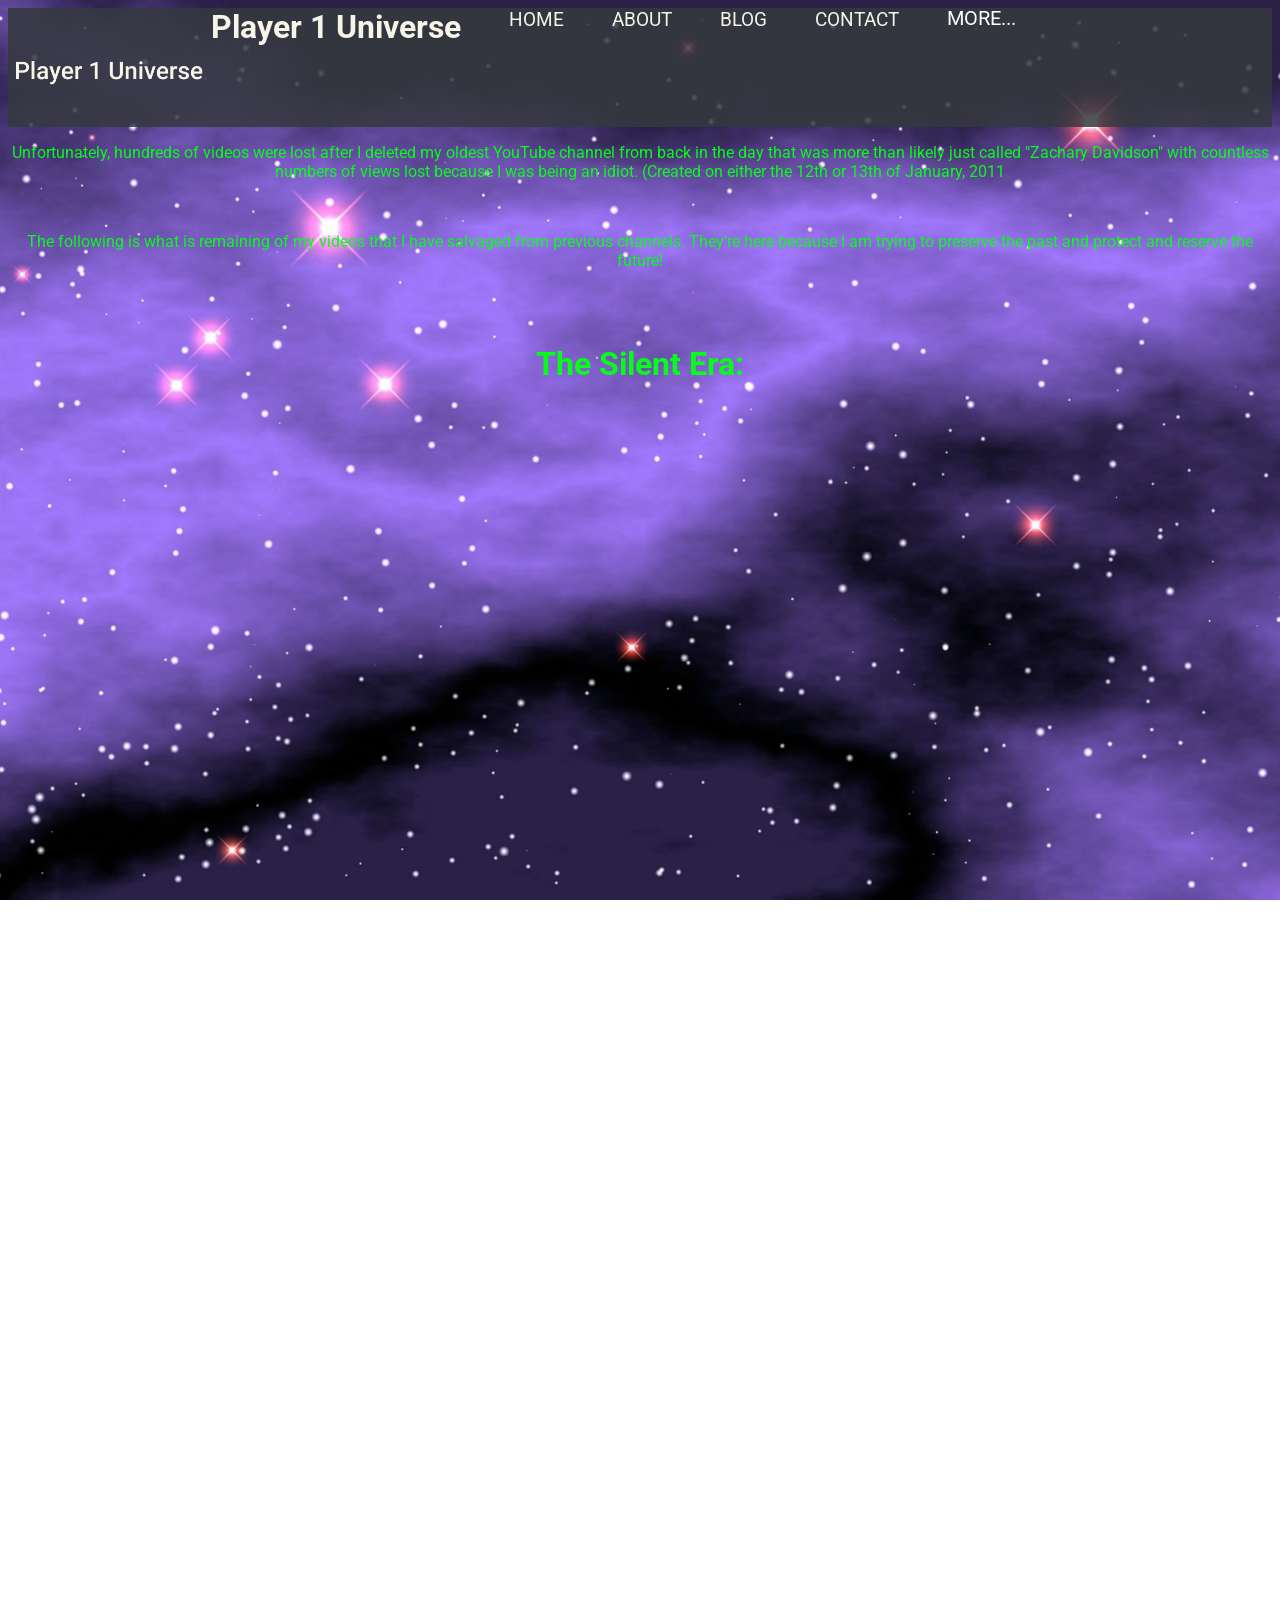
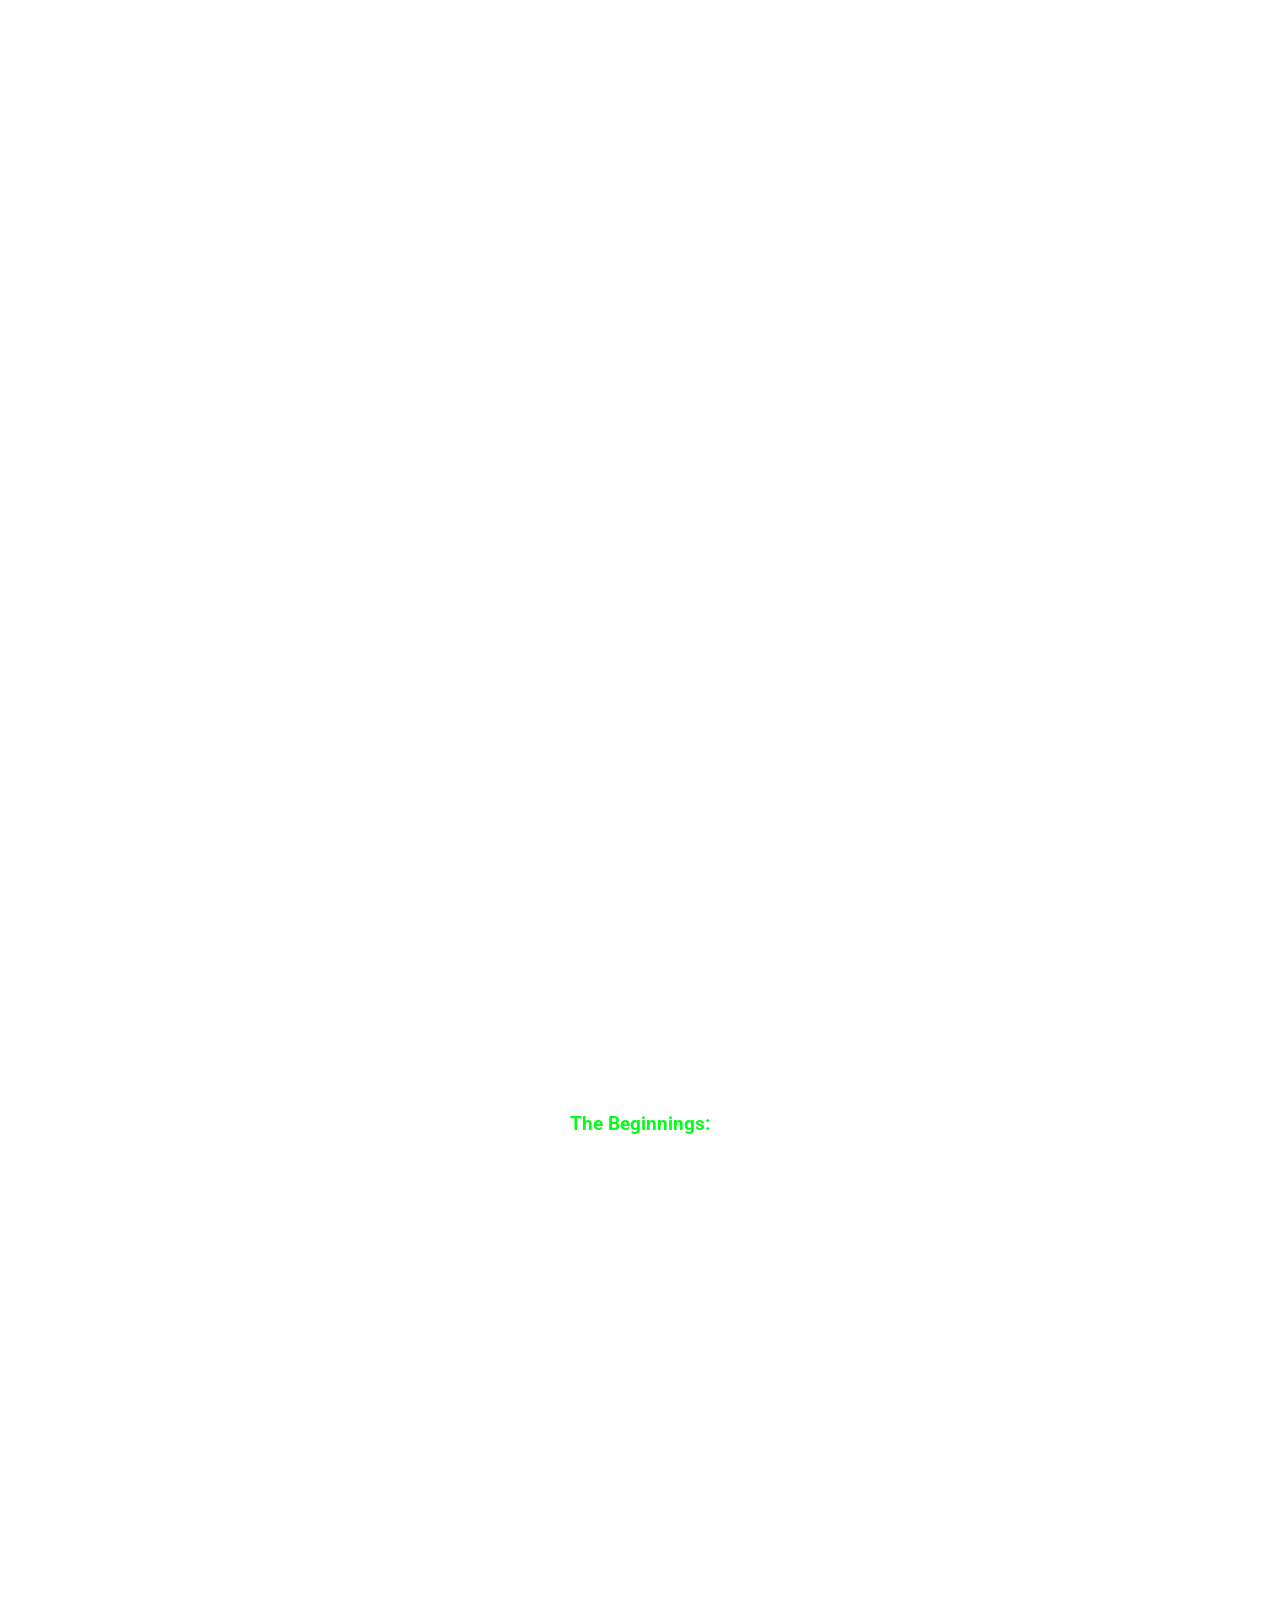
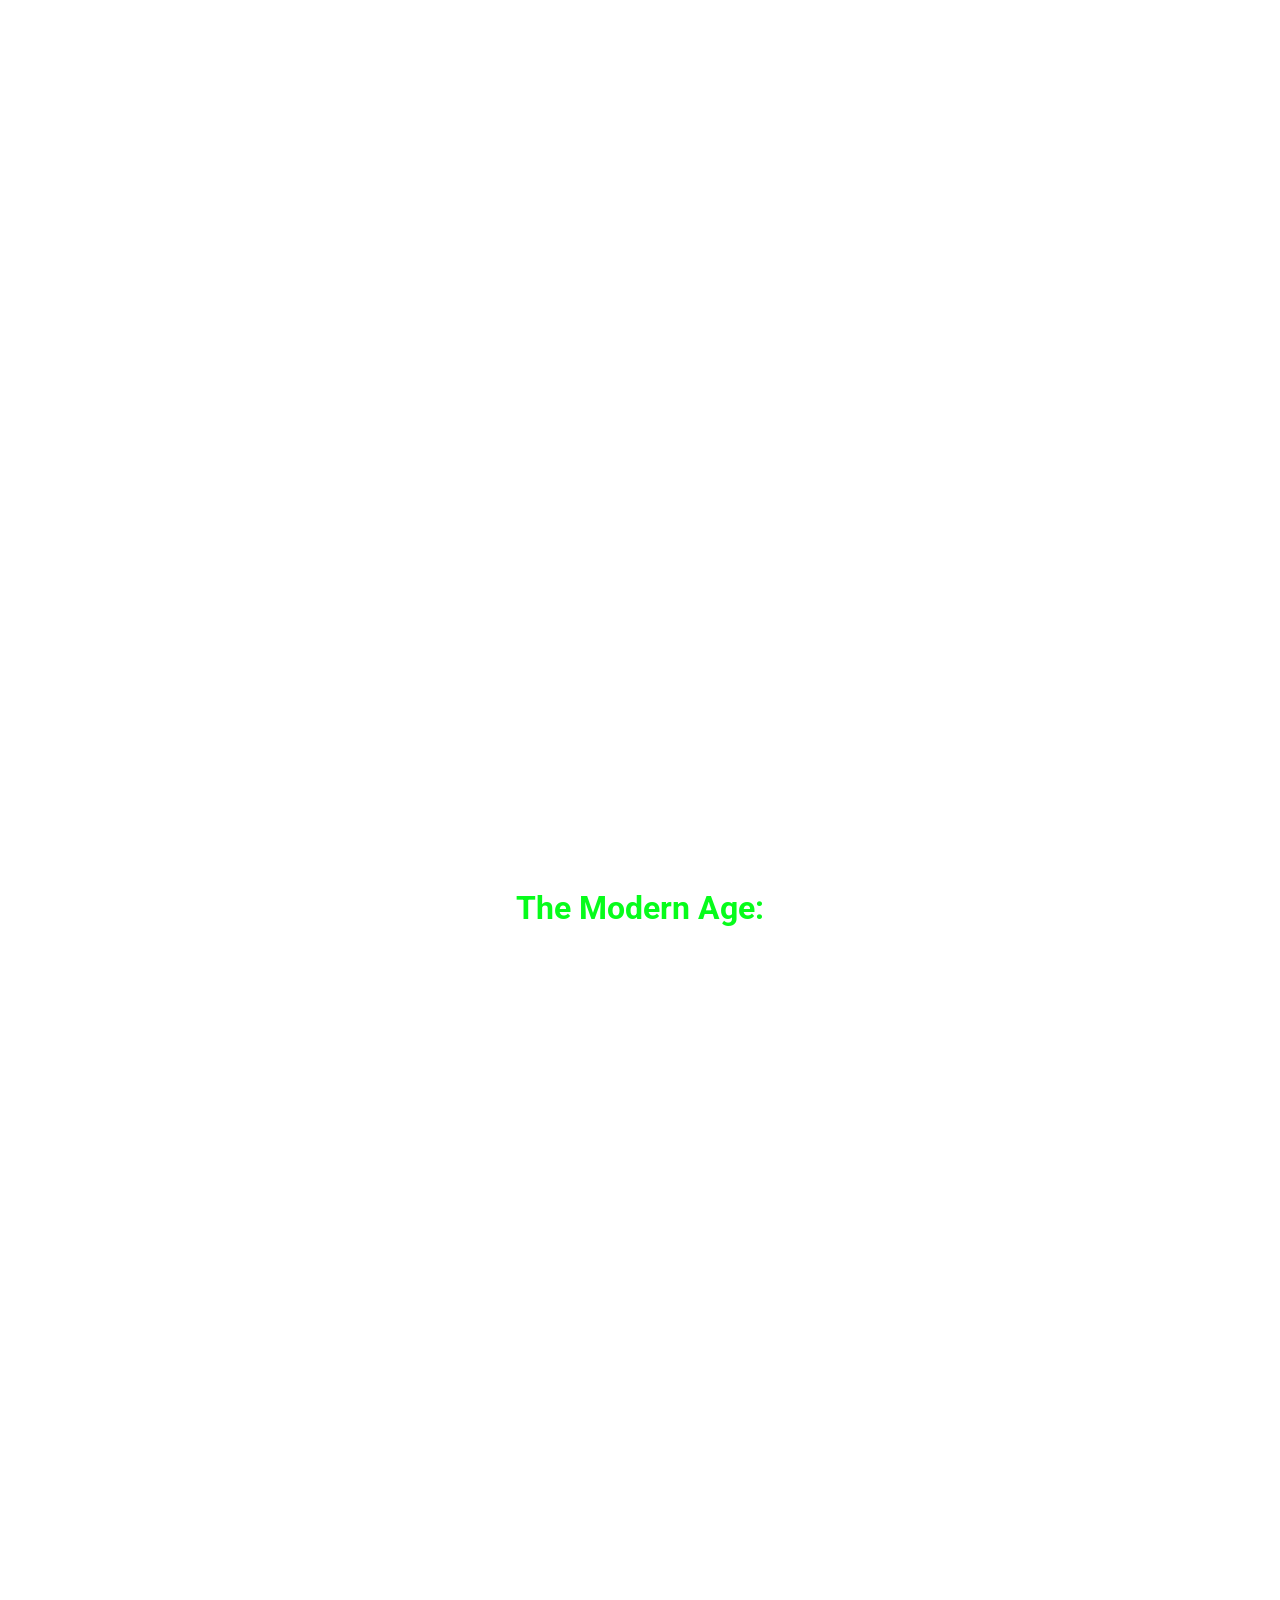
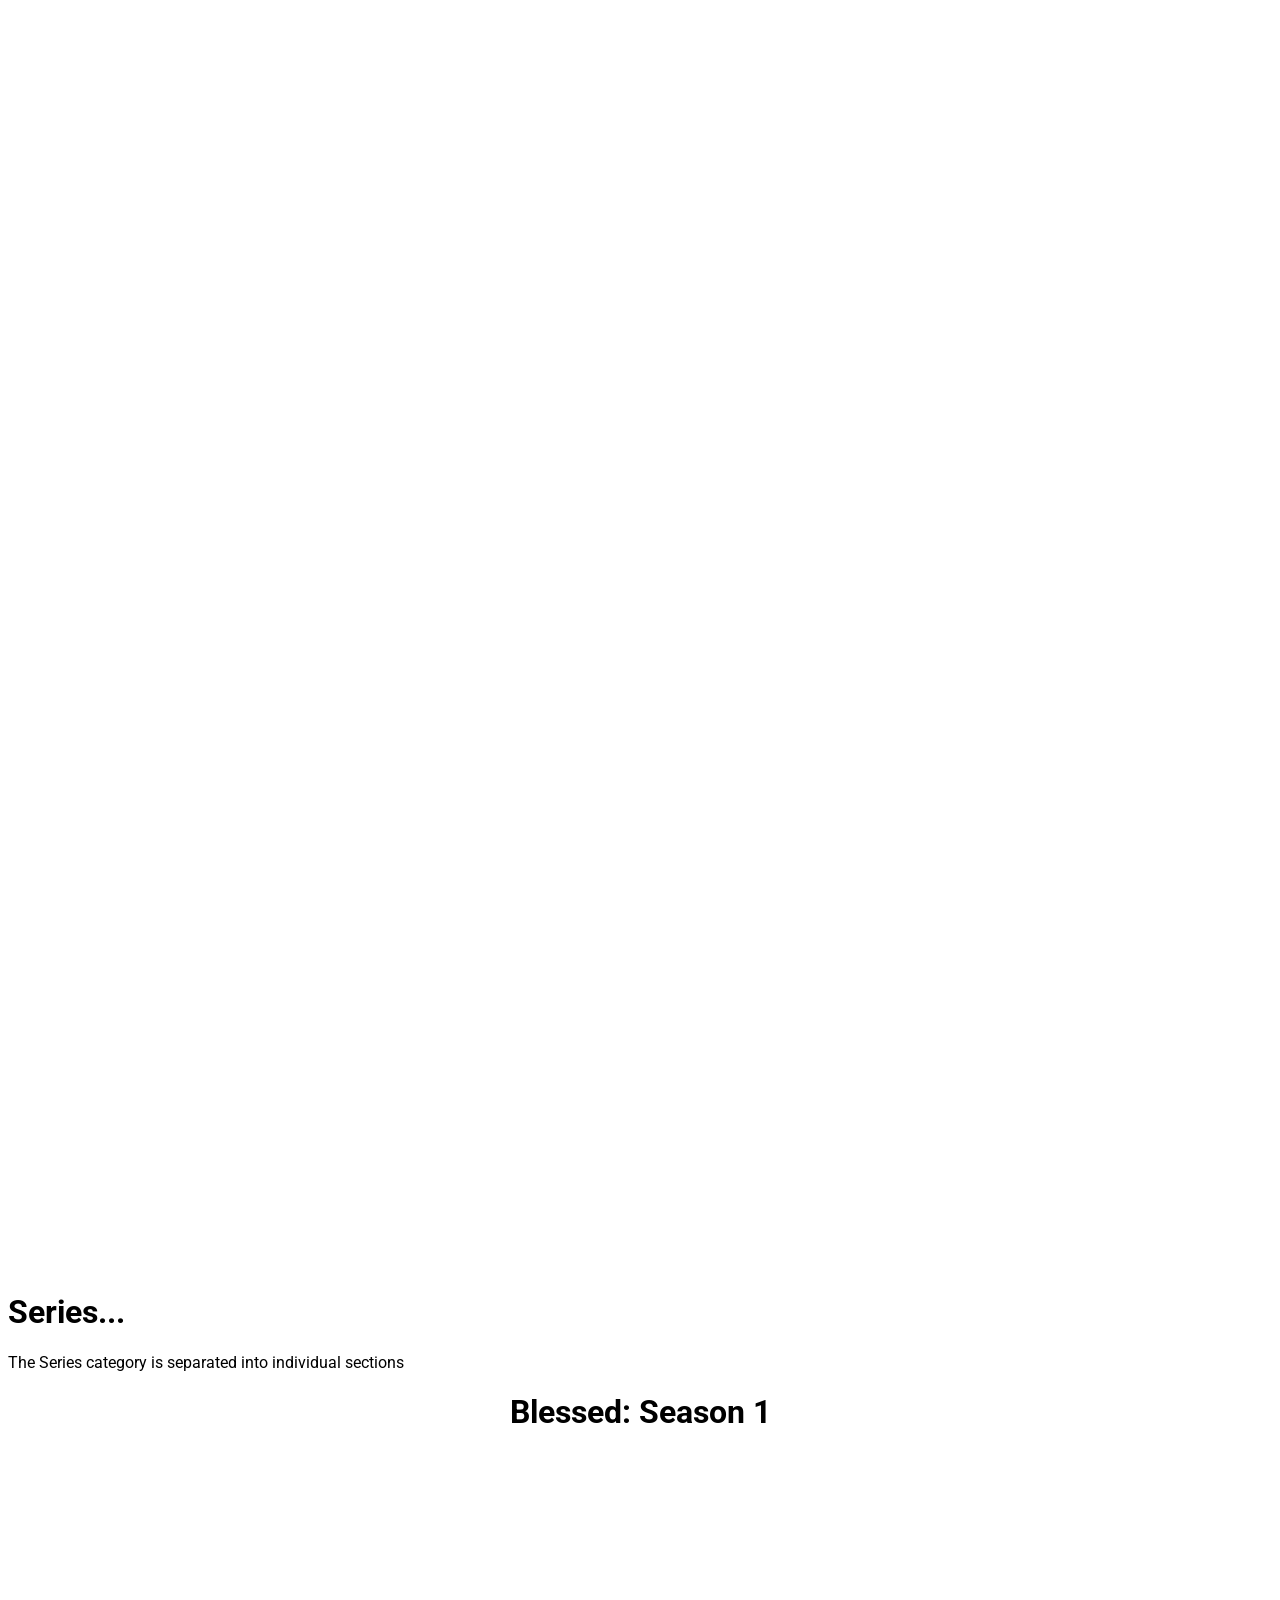
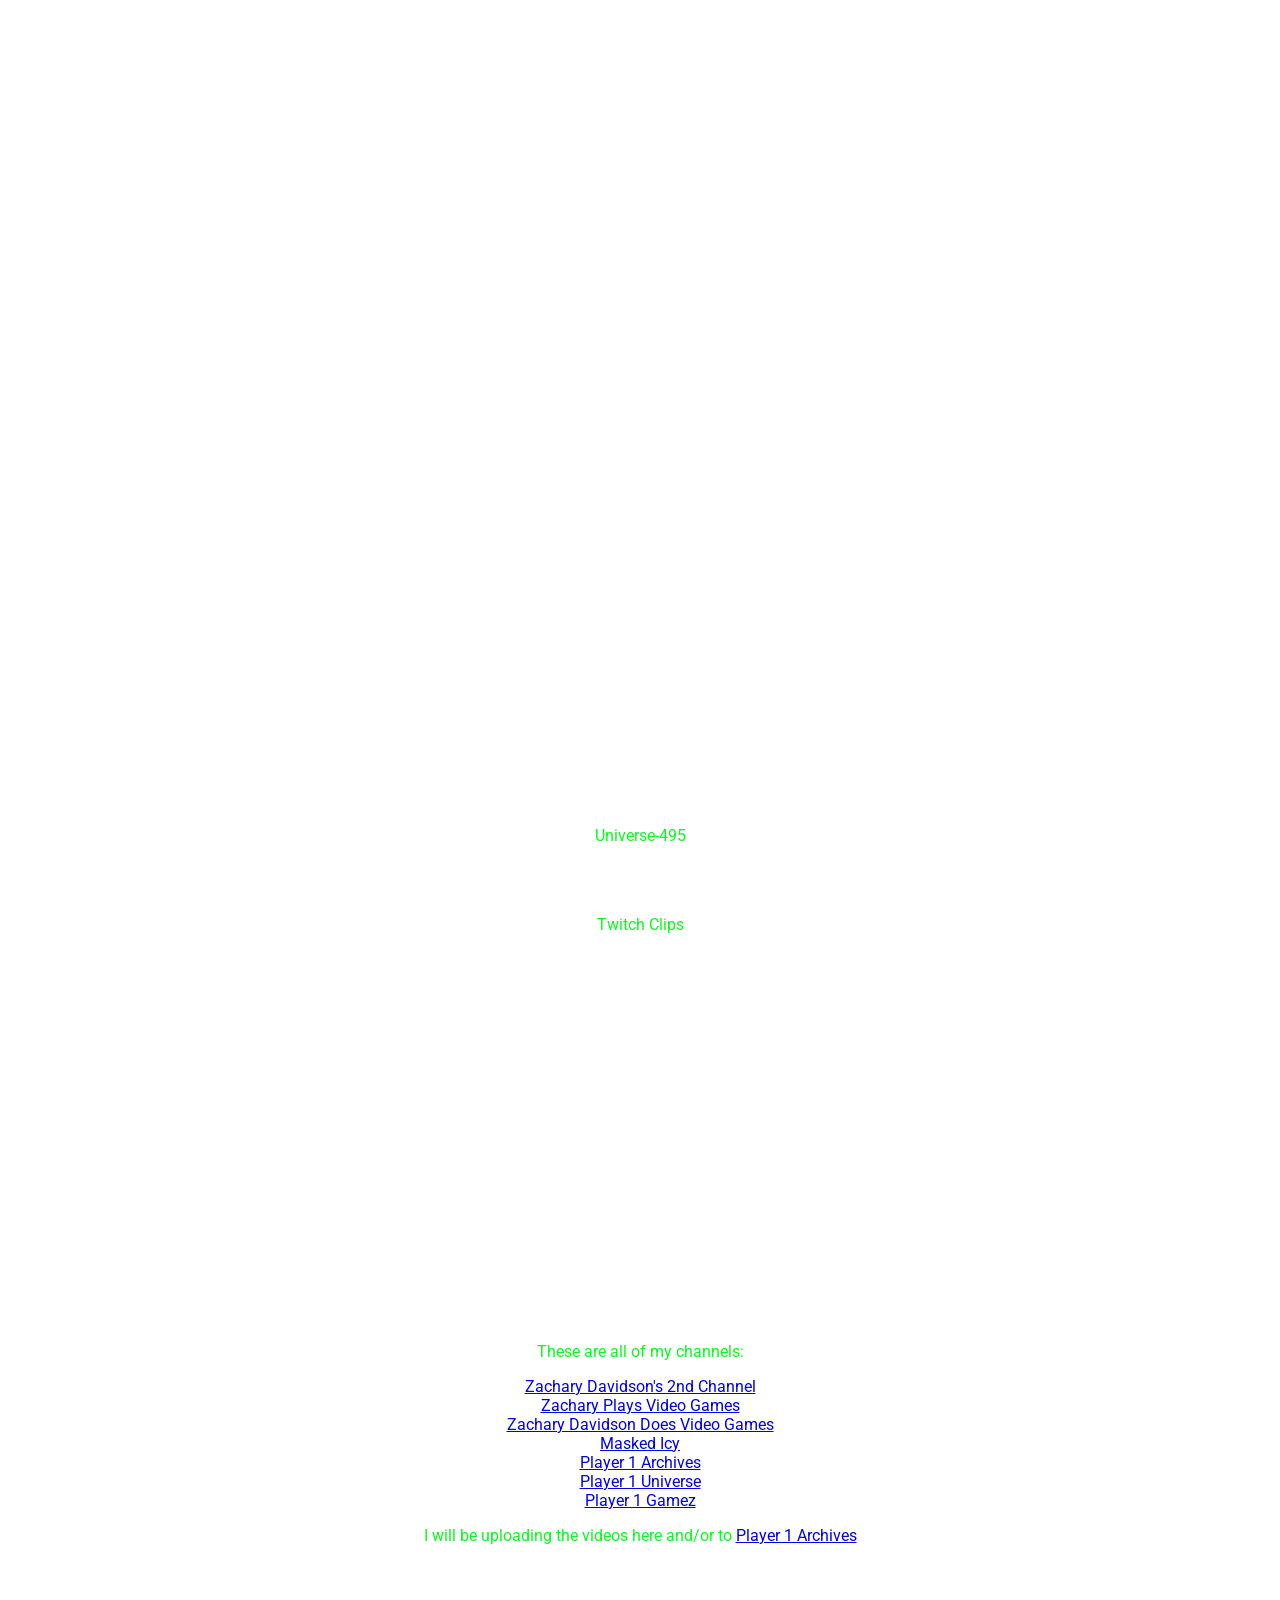
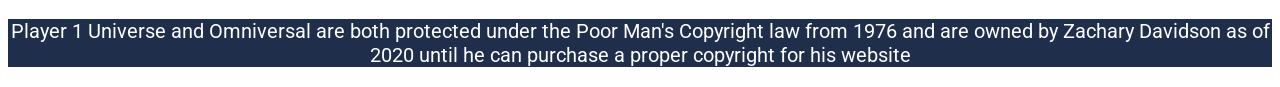
<file: Videos.html>
<!DOCTYPE html>
<html>
	<head>
		<title>Videos | Player 1 Universe</title>
		<meta charset="UTF-8">
		<meta name="keywords" content="toontown, the heroes, omniversal, video games, games, skits, Player 1, Player 1 Universe, Player 1 Gamez, Player1Gamez, Player1Universe, P1, P1U, P1G">
		<meta name="description" content="Player 1 Universe is a company working to bring a little light into the world one thing at a time!">
		<meta name="viewport" content="width=device-width, initial-scale=1.0">
		<link rel="icon" sizes="32x32" href="assets/img/ico/sigil.ico">
		<link rel="stylesheet" href="assets/css/styles/videos.css">
	</head>
	<body>
		<header>
			<h1 class="logo">Player 1 Universe</h1>
				<input type="checkbox" id="nav-toggle" class="nav-toggle">
				<nav>
					<ul>
						<li class="underline"><a href="/" style="color: #F7F4E8">Home</a></li>
                        <li class="underline"><a href="About" style="color: #F7F4E8">About</a></li>
                        <li class="underline"><a href="Blog" style="color: #F7F4E8">Blog</a></li>
                        <li class="underline"><a href="ContactMe" style="color: #F7F4E8">Contact</a></li>
            		<div class="dropdown">
                    	<li class="underline"><a class="dropbtn">More...</a></li>
                            <div class="dropdown-content">
                                <li><a href="https://www.player1universe.com/Games" style="color: #F7F4E8">Games</a></li>
								<li><a href="https://www.player1universe.com/Stories" style="color: #F7F4E8">Stories</a></li>
								<li><a href="https://www.player1universe.com/Videos" style="color: #F7F4E8">Videos</a></li>
								<li><a href="https://www.player1universe.com/Applications" style="color: #F7F4E8">Applications</a></li>
								<li><a href="https://www.player1universe.com/Credits" style="color: #F7F4E8">Credits</a></li>
								<li><a href="https://www.player1universe.com/Characters/My_Characters" style="color: #F7F4E8">Characters</a></li>
                            </div>
						</div>
					</ul>
				</nav>
				<br>
			<center><a href="/"><img src="assets/img/Banner.png" alt="Banner/Home Button" class="banner"></a></center>
		</header>

	<center><p style="color: #07FC1B">Unfortunately, hundreds of videos were lost after I deleted my oldest YouTube channel from back in the day that was more than likely just called "Zachary Davidson" with countless numbers of views lost because I was being an idiot. (Created on either the 12th or 13th of January, 2011</p></center>
		<br>
	<center><p style="color: #07FC1B">The following is what is remaining of my videos that I have salvaged from previous channels. They're here because I am trying to preserve the past and protect and reserve the future!</p></center>
		<br>
		<br>
		<h1 class="tse">The Silent Era:</h1>
		<br>
		<iframe width="400" height="300" src="https://www.youtube.com/embed/s628BtMgIYg" frameborder="0" allow="accelerometer; autoplay; clipboard-write; encrypted-media; gyroscope; picture-in-picture" allowfullscreen></iframe>
		<iframe width="560" height="315" src="https://www.youtube.com/embed/0vXtK3rUHFQ" frameborder="0" allow="accelerometer; autoplay; clipboard-write; encrypted-media; gyroscope; picture-in-picture" allowfullscreen></iframe>
		<iframe width="560" height="315" src="https://www.youtube.com/embed/fgFzU3-mf5g" frameborder="0" allow="accelerometer; autoplay; clipboard-write; encrypted-media; gyroscope; picture-in-picture" allowfullscreen></iframe>
		<iframe width="560" height="315" src="https://www.youtube.com/embed/ssC-4xqhd10" frameborder="0" allow="accelerometer; autoplay; clipboard-write; encrypted-media; gyroscope; picture-in-picture" allowfullscreen></iframe>
		<iframe width="560" height="315" src="https://www.youtube.com/embed/wcRwAi7PrK0" frameborder="0" allow="accelerometer; autoplay; clipboard-write; encrypted-media; gyroscope; picture-in-picture" allowfullscreen></iframe>
		<iframe width="560" height="315" src="https://www.youtube.com/embed/Ghl5pntjcn4" frameborder="0" allow="accelerometer; autoplay; clipboard-write; encrypted-media; gyroscope; picture-in-picture" allowfullscreen></iframe>
		<iframe width="560" height="315" src="https://www.youtube.com/embed/NIe-jxnFxPA" frameborder="0" allow="accelerometer; autoplay; clipboard-write; encrypted-media; gyroscope; picture-in-picture" allowfullscreen></iframe>
		<iframe width="560" height="315" src="https://www.youtube.com/embed/snACJyRuU9Q" frameborder="0" allow="accelerometer; autoplay; clipboard-write; encrypted-media; gyroscope; picture-in-picture" allowfullscreen></iframe>
		<iframe width="560" height="315" src="https://www.youtube.com/embed/eNgI2jpBWhI" frameborder="0" allow="accelerometer; autoplay; clipboard-write; encrypted-media; gyroscope; picture-in-picture" allowfullscreen></iframe>
		<iframe width="560" height="315" src="https://www.youtube.com/embed/FyYtU9Yc-P8" frameborder="0" allow="accelerometer; autoplay; clipboard-write; encrypted-media; gyroscope; picture-in-picture" allowfullscreen></iframe>
		<iframe width="560" height="315" src="https://www.youtube.com/embed/nhw4giR04Jg" frameborder="0" allow="accelerometer; autoplay; clipboard-write; encrypted-media; gyroscope; picture-in-picture" allowfullscreen></iframe>
		<iframe width="560" height="315" src="https://www.youtube.com/embed/hYsaTbNJ438" frameborder="0" allow="accelerometer; autoplay; clipboard-write; encrypted-media; gyroscope; picture-in-picture" allowfullscreen></iframe>
		<iframe width="560" height="315" src="https://www.youtube.com/embed/04WWnyuCTyA" frameborder="0" allow="accelerometer; autoplay; clipboard-write; encrypted-media; gyroscope; picture-in-picture" allowfullscreen></iframe>
		<br>
		<br>
		<br>
		<center><h3 style="color: #07FC1B">The Beginnings:</h3></center>
		<br>
		<iframe width="560" height="315" src="https://www.youtube.com/embed/E450IbzrvOI" frameborder="0" allow="accelerometer; autoplay; clipboard-write; encrypted-media; gyroscope; picture-in-picture" allowfullscreen></iframe>
		<iframe width="560" height="315" src="https://www.youtube.com/embed/hACkmZnn0d8" frameborder="0" allow="accelerometer; autoplay; clipboard-write; encrypted-media; gyroscope; picture-in-picture" allowfullscreen></iframe>
		<iframe width="560" height="315" src="https://www.youtube.com/embed/adFYT4lTXXs" frameborder="0" allow="accelerometer; autoplay; clipboard-write; encrypted-media; gyroscope; picture-in-picture" allowfullscreen></iframe>
		<iframe width="560" height="315" src="https://www.youtube.com/embed/n1wZnVshbk8" frameborder="0" allow="accelerometer; autoplay; clipboard-write; encrypted-media; gyroscope; picture-in-picture" allowfullscreen></iframe>
		<iframe width="560" height="315" src="https://www.youtube.com/embed/2hkiTDS1oW8" frameborder="0" allow="accelerometer; autoplay; clipboard-write; encrypted-media; gyroscope; picture-in-picture" allowfullscreen></iframe>
		<iframe width="560" height="315" src="https://www.youtube.com/embed/maEDZ75GwUQ" frameborder="0" allow="accelerometer; autoplay; clipboard-write; encrypted-media; gyroscope; picture-in-picture" allowfullscreen></iframe>
		<iframe width="560" height="315" src="https://www.youtube.com/embed/Iv1P-AGTvIs" frameborder="0" allow="accelerometer; autoplay; clipboard-write; encrypted-media; gyroscope; picture-in-picture" allowfullscreen></iframe>
		<br>
		<br>
		<center><h1 style="color: #07FC1B">The Modern Age:</h1></center>
		<br>
		<iframe width="560" height="315" src="https://www.youtube.com/embed/bfTzGHh1U5w" frameborder="0" allow="accelerometer; autoplay; clipboard-write; encrypted-media; gyroscope; picture-in-picture" allowfullscreen></iframe>
		<iframe width="560" height="315" src="https://www.youtube.com/embed/rnVLBZZ7DyU" frameborder="0" allow="accelerometer; autoplay; clipboard-write; encrypted-media; gyroscope; picture-in-picture" allowfullscreen></iframe>
		<iframe width="560" height="315" src="https://www.youtube.com/embed/Bqzg02ryc2s" frameborder="0" allow="accelerometer; autoplay; clipboard-write; encrypted-media; gyroscope; picture-in-picture" allowfullscreen></iframe>
		<iframe width="560" height="315" src="https://www.youtube.com/embed/1vx2lUKixj8" frameborder="0" allow="accelerometer; autoplay; clipboard-write; encrypted-media; gyroscope; picture-in-picture" allowfullscreen></iframe>
		<iframe width="560" height="315" src="https://www.youtube.com/embed/3GUC-VRFH8c" frameborder="0" allow="accelerometer; autoplay; clipboard-write; encrypted-media; gyroscope; picture-in-picture" allowfullscreen></iframe>
		<iframe width="560" height="315" src="https://www.youtube.com/embed/2pU7LlXRQsU" frameborder="0" allow="accelerometer; autoplay; clipboard-write; encrypted-media; gyroscope; picture-in-picture" allowfullscreen></iframe>
		<iframe width="560" height="315" src="https://www.youtube.com/embed/CqjE_RyDbbE" frameborder="0" allow="accelerometer; autoplay; clipboard-write; encrypted-media; gyroscope; picture-in-picture" allowfullscreen></iframe>
		<iframe width="560" height="315" src="https://www.youtube.com/embed/kyinBjpBGrE" frameborder="0" allow="accelerometer; autoplay; clipboard-write; encrypted-media; gyroscope; picture-in-picture" allowfullscreen></iframe>
		<iframe width="560" height="315" src="https://www.youtube.com/embed/hXddyFBjUPs" frameborder="0" allow="accelerometer; autoplay; clipboard-write; encrypted-media; gyroscope; picture-in-picture" allowfullscreen></iframe>
		<iframe width="560" height="315" src="https://www.youtube.com/embed/VRWzjGTs0b8" frameborder="0" allow="accelerometer; autoplay; clipboard-write; encrypted-media; gyroscope; picture-in-picture" allowfullscreen></iframe>
		<iframe width="560" height="315" src="https://www.youtube.com/embed/RdFJfNBMHnU" frameborder="0" allow="accelerometer; autoplay; clipboard-write; encrypted-media; gyroscope; picture-in-picture" allowfullscreen></iframe>
		<iframe width="560" height="315" src="https://www.youtube.com/embed/-HW9FfVrfqw" frameborder="0" allow="accelerometer; autoplay; clipboard-write; encrypted-media; gyroscope; picture-in-picture" allowfullscreen></iframe>
		<iframe width="560" height="315" src="https://www.youtube.com/embed/Y7mNF8x5aT4" frameborder="0" allow="accelerometer; autoplay; clipboard-write; encrypted-media; gyroscope; picture-in-picture" allowfullscreen></iframe>
		<iframe width="560" height="315" src="https://www.youtube.com/embed/P7db4Vgq6eY" frameborder="0" allow="accelerometer; autoplay; clipboard-write; encrypted-media; gyroscope; picture-in-picture" allowfullscreen></iframe>
		<iframe width="560" height="315" src="https://www.youtube.com/embed/VdP4UtSDs-I" frameborder="0" allow="accelerometer; autoplay; clipboard-write; encrypted-media; gyroscope; picture-in-picture" allowfullscreen></iframe>
		<iframe width="560" height="315" src="https://www.youtube.com/embed/1NMhsg9M8Ss" frameborder="0" allow="accelerometer; autoplay; clipboard-write; encrypted-media; gyroscope; picture-in-picture" allowfullscreen></iframe>
		<iframe width="560" height="315" src="https://www.youtube.com/embed/ZdtBj5bT-Bg" frameborder="0" allow="accelerometer; autoplay; clipboard-write; encrypted-media; gyroscope; picture-in-picture" allowfullscreen></iframe>
		<iframe width="560" height="315" src="https://www.youtube.com/embed/5egY7pYLaxs" frameborder="0" allow="accelerometer; autoplay; clipboard-write; encrypted-media; gyroscope; picture-in-picture" allowfullscreen></iframe>
		<iframe width="560" height="315" src="https://www.youtube.com/embed/G7mqbaYanLk" frameborder="0" allow="accelerometer; autoplay; clipboard-write; encrypted-media; gyroscope; picture-in-picture" allowfullscreen></iframe>
		<iframe width="560" height="315" src="https://www.youtube.com/embed/YZ6xymhYM5c" frameborder="0" allow="accelerometer; autoplay; clipboard-write; encrypted-media; gyroscope; picture-in-picture" allowfullscreen></iframe>
		<iframe width="560" height="315" src="https://www.youtube.com/embed/NKyFaoyf52I" frameborder="0" allow="accelerometer; autoplay; clipboard-write; encrypted-media; gyroscope; picture-in-picture" allowfullscreen></iframe>
		<iframe width="560" height="315" src="https://www.youtube.com/embed/e8Iey9twlUk" frameborder="0" allow="accelerometer; autoplay; clipboard-write; encrypted-media; gyroscope; picture-in-picture" allowfullscreen></iframe>
		<iframe width="560" height="315" src="https://www.youtube.com/embed/euBr9Y7cfPs" frameborder="0" allow="accelerometer; autoplay; clipboard-write; encrypted-media; gyroscope; picture-in-picture" allowfullscreen></iframe>
		<iframe width="560" height="315" src="https://www.youtube.com/embed/WHZTm81nH5k" frameborder="0" allow="accelerometer; autoplay; clipboard-write; encrypted-media; gyroscope; picture-in-picture" allowfullscreen></iframe>
		<iframe width="560" height="315" src="https://www.youtube.com/embed/eW0MBEKS_Gw" frameborder="0" allow="accelerometer; autoplay; clipboard-write; encrypted-media; gyroscope; picture-in-picture" allowfullscreen></iframe>
		<iframe width="560" height="315" src="https://www.youtube.com/embed/VAcje98fi9c" frameborder="0" allow="accelerometer; autoplay; clipboard-write; encrypted-media; gyroscope; picture-in-picture" allowfullscreen></iframe>
		<iframe width="560" height="315" src="https://www.youtube.com/embed/ZXac_FIPZaw" frameborder="0" allow="accelerometer; autoplay; clipboard-write; encrypted-media; gyroscope; picture-in-picture" allowfullscreen></iframe>
		<iframe width="560" height="315" src="https://www.youtube.com/embed/LxeanPA-c9s" frameborder="0" allow="accelerometer; autoplay; clipboard-write; encrypted-media; gyroscope; picture-in-picture" allowfullscreen></iframe>
		<iframe width="560" height="315" src="https://www.youtube.com/embed/mYpi6kq-gME" frameborder="0" allow="accelerometer; autoplay; clipboard-write; encrypted-media; gyroscope; picture-in-picture" allowfullscreen></iframe>
		<iframe width="560" height="315" src="https://www.youtube.com/embed/25xwLbHj1T8" frameborder="0" allow="accelerometer; autoplay; clipboard-write; encrypted-media; gyroscope; picture-in-picture" allowfullscreen></iframe>
		<iframe width="560" height="315" src="https://www.youtube.com/embed/3d7tyKGx2tY" frameborder="0" allow="accelerometer; autoplay; clipboard-write; encrypted-media; gyroscope; picture-in-picture" allowfullscreen></iframe>
		<iframe width="560" height="315" src="https://www.youtube.com/embed/EkjBON8M1VU" frameborder="0" allow="accelerometer; autoplay; clipboard-write; encrypted-media; gyroscope; picture-in-picture" allowfullscreen></iframe>
		<br>

		<h1>Series...</h1>
		<p>The Series category is separated into individual sections</p>

		<center><h1>Blessed: Season 1</h1></center>
			<iframe width="560" height="315" src="https://www.youtube.com/embed/0rz1i0fkl4s" frameborder="0" allow="accelerometer; autoplay; clipboard-write; encrypted-media; gyroscope; picture-in-picture" allowfullscreen></iframe>
			<iframe width="560" height="315" src="https://www.youtube.com/embed/03OvKYylFEY" frameborder="0" allow="accelerometer; autoplay; clipboard-write; encrypted-media; gyroscope; picture-in-picture" allowfullscreen></iframe>
			<iframe width="560" height="315" src="https://www.youtube.com/embed/g5khAeA8Ut8" frameborder="0" allow="accelerometer; autoplay; clipboard-write; encrypted-media; gyroscope; picture-in-picture" allowfullscreen></iframe>
			<iframe width="560" height="315" src="https://www.youtube.com/embed/OcZ5bMbrWdA" frameborder="0" allow="accelerometer; autoplay; clipboard-write; encrypted-media; gyroscope; picture-in-picture" allowfullscreen></iframe>
			<iframe width="560" height="315" src="https://www.youtube.com/embed/-E8FK4HRAXU" frameborder="0" allow="accelerometer; autoplay; clipboard-write; encrypted-media; gyroscope; picture-in-picture" allowfullscreen></iframe>
		<br>
		<center><p style="color: #07FC1B">Universe-495</p></center>
		<br>
		<br>
		<center><p style="color: #07FC1B">Twitch Clips</p></center>
		<br>
		<br>
		<iframe width="560" height="315" src="https://www.youtube.com/embed/ePEiyvrnmEE" frameborder="0" allow="accelerometer; autoplay; clipboard-write; encrypted-media; gyroscope; picture-in-picture" allowfullscreen></iframe>
		<br>
		<br>
		<center><p style="color: #07FC1B">These are all of my channels:</p></center>
		<center><a href="https://www.youtube.com/channel/UCOFPXa9ss3seG37Tw_dQ1cw">Zachary Davidson's 2nd Channel</a></center>
		<center><a href="https://www.youtube.com/channel/UCRa81d81gTN0TtoejEhkRew/">Zachary Plays Video Games</a></center>
		<center><a href="https://www.youtube.com/channel/UCD21J_Vi_mz7yRF-8CfdTsg/">Zachary Davidson Does Video Games</a></center>
		<center><a href="https://www.youtube.com/channel/UCYu80Sw2pwPbwR7VLCEWmsg/">Masked Icy</a></center>
		<center><a href="https://www.youtube.com/channel/UCP3Wq0hfaNJJif3ZKk2q8pA/">Player 1 Archives</a></center>
		<center><a href="https://www.youtube.com/channel/UCG0OvtYX4qA6Ap1OxQpohOA">Player 1 Universe</a></center>
		<center><a href="https://www.twitch.tv/Player1Gamez/">Player 1 Gamez</a></center>

		<center><p style="color: #07FC1B">I will be uploading the videos here and/or to <a href="https://www.youtube.com/channel/UCP3Wq0hfaNJJif3ZKk2q8pA/">Player 1 Archives</a></center>
		<br>
		<br>
		<footer>			
			<div class="footer">
				<center><p style="color: white">Player 1 Universe and Omniversal are both protected under the Poor Man's Copyright law from 1976 and are owned by Zachary Davidson as of 2020 until he can purchase a proper copyright for his website</p></center>
			</div>
		</footer>
	</body>
</html>
</file>
<file: assets/css/styles/videos.css>
@import url('https://fonts.googleapis.com/css2?family=Roboto:wght@300&display=swap');

* {
    box-sizing:border-box
}

:root {
    --background: rgba(54, 57, 63, .85);
}

*, *::before, *::after {
    box-sizing: border-box;
}

body {
background: url(../../img/bg/bg.png) fixed center;
background-attachment: fixed;
background-position: center;
background-size: cover;
font-family: 'Roboto', sans-serif;
font-weight: 400;
}

.content {
    height: 200vh;
    background-size: cover;
    display: grid;
    place-items: center;
}

/* navigation styles start here */

header {
    background: var(--background);
    text-align: center;
    z-index: 999;
    width: 100%;
    margin-right: 50px;
}

.logo {
    margin: 0;
    color: #F7F4E8;
}

.nav-toggle {
    display: none;
}

.nav-toggle-label {
    position: absolute;
    top: 0;
    left: 0;
    margin-left: 1em;
    height: 100%;
    display: flex;
    align-items: center;
}

.nav-toggle-label span, 
.nav-toggle-label span::before,
.nav-toggle-label span::after {
    display: block;
    background: white;
    height: 2px;
    width: 2em;
    border-radius: 2px;
    position: relative;
}

.nav-toggle-label span::before,
.nav-toggle-label span::after {
    content: '';
    position: absolute;
}

.nav-toggle-label span::before {
    bottom: 7px;
}

.nav-toggle-label span::after {
    top: 7px;
}

nav {
    position: absolute;
    text-align: left;
    top: 0;
    left: 0;
    background: var(--background);
    transform: scale(1, 0);
    transform-origin: top;
    transition: transform 400ms ease-in-out;
}

nav ul {
    margin: 0;
    padding: 0;
    list-style: none;
}

nav li {
    margin-bottom: 1em;
    margin-left: 1em;
}

nav a {
    color: white;
    text-decoration: none;
    font-size: 1.2rem;
    text-transform: uppercase;
    opacity: 0;
    transition: opacity 150ms ease-in-out;
}

nav a:hover {
    color: black;
}

.nav-toggle:checked ~ nav {
    transform: scale(1,1);
}

.nav-toggle:checked ~ nav a {
    opacity: 1;
    transition: opacity 250ms ease-in-out 250ms;
}

@media screen and (min-width: 800px) {
    .banner {
        display: block;
        width: 100%;
        padding-bottom: 30px;
    }

    .nav-toggle-label {
        display: none;
    }

    header {
        display: grid;
        grid-template-columns: 1fr auto minmax(600px, 3fr) 1fr;
    }
    .logo {
        grid-column: 2 / 3;
    }

    nav {
        all: unset;
        grid-column: 3 / 4;
        display: flex;
    }

    nav ul {
        display: flex;
        justify-content: flex-end;
    }

    nav li {
        margin-left: 3em;
        margin-bottom: 0;
        margin-top: 8;
    }

    nav a {
        opacity: 1;
        position: relative;
    }

    nav a::before {
        content: '';
        display: block;
        height: 5px;
        background: black;
        position: absolute;
        top: -0.10em;
        left: 0;
        right: 0;
        transform: scale(0, 1);
        transition: transform ease-in-out 250ms;
    }

    nav a:hover::before {
        transform: scale(1,1);
    }

}

li {
    color: #F7F4E8;
}


.dropbtn {
    color: white;
    font-size: 20px;
}

.dropdown {
    position: relative;
    display: inline-block;
    top: -0.10em;
    left: 0;
    right: 0;
    margin-right: 0px;
    
}

.dropdown-content {
    display: none;
    position: absolute;
    min-width: 40px;
    background: var(--background);
}

.dropdown-content a {
    padding: 0px 0px;
    text-decoration: none;
    text-align: left;
    padding-right: 50px;
    padding-bottom: 20px;
}

.dropdown:hover .dropdown-content {display: block;}
.dropdown:hover .dropbtn {color: white}

.tse {
    color: #07FC1B;
    text-align: center;
}

.footer {
    background-color: #1F2E4B;
    color: white;
    text-align: center;
    font-size: 20px;
    float: center;
}
</file>
